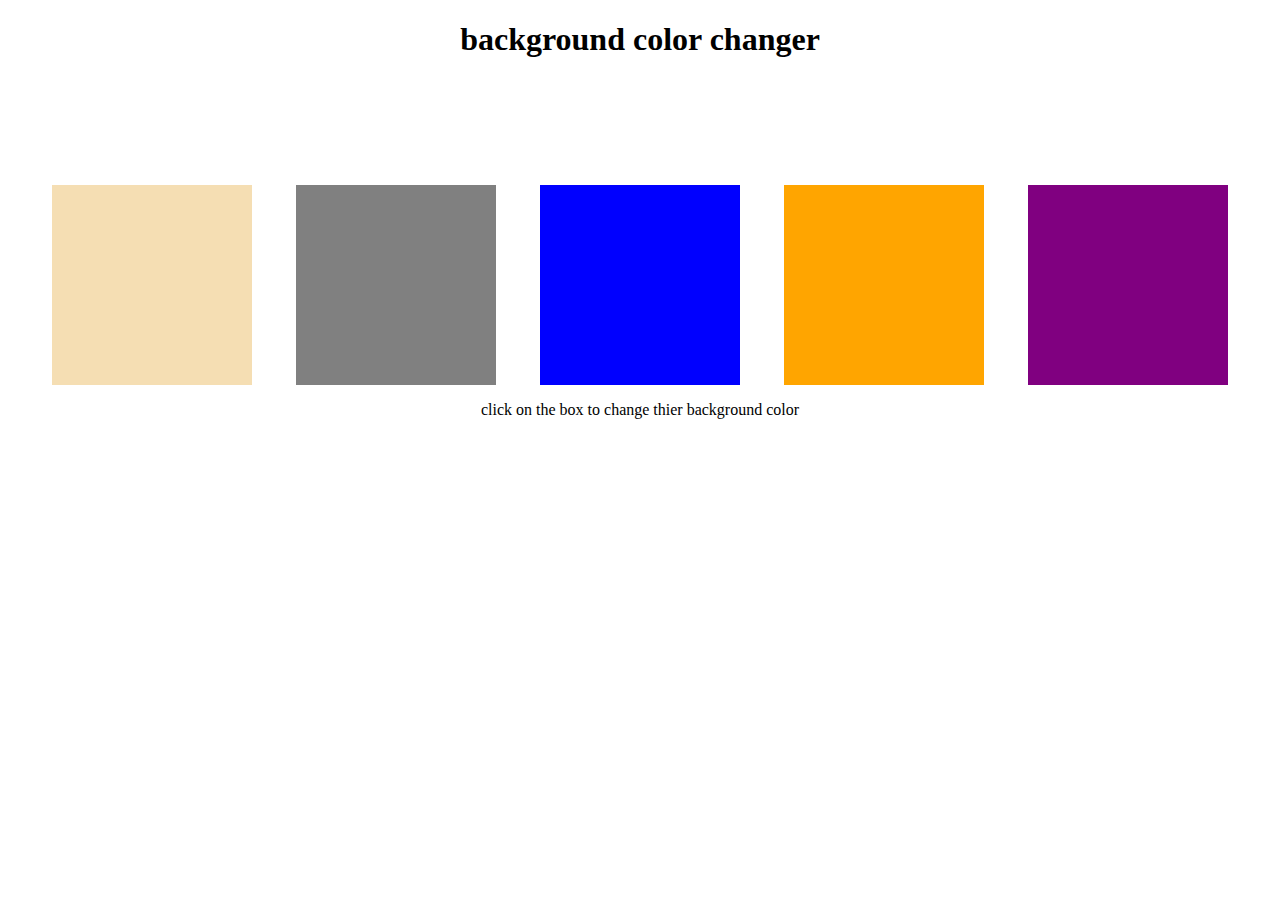
<file: BackgroundChanger.html>
<!DOCTYPE html>
<html lang="en">
  <head>
    <meta charset="UTF-8" />
    <meta name="viewport" content="width=device-width, initial-scale=1.0" />
    <title>Document</title>
  </head>
  <style>
    .box {
      height: 200px;
      width: 200px;
    }
    #wheat {
      background: wheat;
    }
    #blue {
      background: blue;
    }
    #grey {
      background: grey;
    }
    #orange {
      background: orange;
    }
    #purple {
      background: purple;
    }
    .main {
      display: flex;
      flex-direction: row;
      justify-content: space-evenly;
      align-items: center;
      margin-top: 10%;
    }
  </style>
  <body>
    <center>
        <h1>background color changer</h1>
      <div class="main">
        <div class="box" id="wheat"></div>
        <div class="box" id="grey"></div>
        <div class="box" id="blue"></div>
        <div class="box" id="orange"></div>
        <div class="box" id="purple"></div>
      </div>
      <p> click on the box to change thier background color</p>
    </center> 
    
    <script>
        const buttons = document.querySelectorAll('.box')
        const body = document.querySelector('body')
console.log(buttons);
console.log(body);


        
        buttons.forEach( function(box){
          box.addEventListener('click',function(e){
            if (e.target.id === 'blue') {
                body.style.backgroundColor = e.target.id
            }
            if (e.target.id === 'grey') {
                body.style.backgroundColor = e.target.id
            }
            if (e.target.id === 'purple') {
                body.style.backgroundColor = e.target.id
            }
            if (e.target.id === 'orange') {
                body.style.backgroundColor = e.target.id
            }
            if (e.target.id === 'wheat') {
                body.style.backgroundColor = e.target.id
            }
         
           })
        })
  </script>
  </body>

</html>
</file>
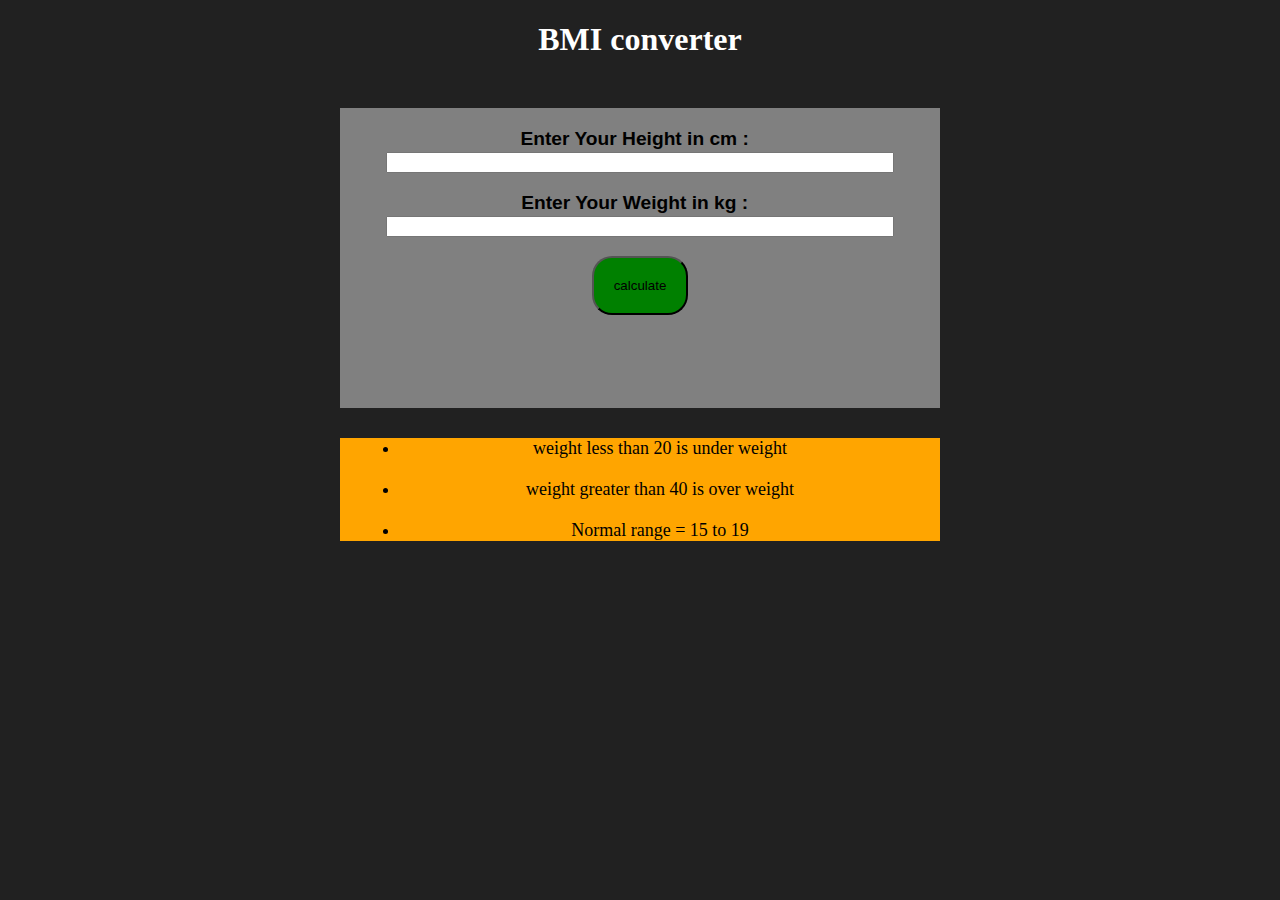
<file: BMIConveter.html>
<!DOCTYPE html>
<html lang="en">
<head>
    <meta charset="UTF-8">
    <meta name="viewport" content="width=device-width, initial-scale=1.0">
    <title>Document</title>
</head>
<style>
   body{
    background: #212121;
   }
    .parameter{
        background: orange;
        color: black;
        font-size: large;
        text-align: center;
        align-items: center;
        width: 600px;
        margin: 30px;
    }
    li{
        margin: 20px;
    }
    .form{
        display: flex;
        height: 300px;
        width: 600px;
        background: grey;
        font-family: sans-serif;
        font-weight: 400;
     
      margin-top: 50px;
        text-align: center;
    }
    .hieght{
        font-size: larger;
        font-weight: bold;
    }
    .weight{
        font-size: larger;
        font-weight: bold;
    }
    input{
        width: 500px;
    }
button{
    padding: 20px;
    color: black;
    background: green;
    border-radius: 20px;
}
</style>
<body>
<center>

    <h1 style="color: white;">BMI converter</h1>
  <div class="form">
    <form>
        <p class="hieght"><label>Enter Your Height in cm : &nbsp;<input type="text" id="ht"></label></p>
        <p class="weight"><label>Enter Your Weight in kg : &nbsp;<input type="text" id="wt"></label></p>
        <button> calculate</button>
       <div id="rst" style="height: 50px; font-size: large; font-weight: bold;"></div>
    </form>
    
  </div>
  
    <div class="parameter">
<ul>
    <li>weight less than 20 is under weight
        <li>weight greater than 40 is over weight </li>
        <li>Normal range = 15 to 19</li>
    </li>
</ul>
    </div>
</center>

<script>
    const f = document.querySelector('form')
  
    f.addEventListener('submit',(e)=>{
        e.preventDefault()


const h = parseInt(document.querySelector('#ht').value)
const w = parseInt(document.querySelector('#wt').value)
const r = document.querySelector('#rst')
     
      if (h === ''|| h<0 || isNaN(h)) {
    rst.innerHTML = 'please eneter valid hieght'
  }
   else if (w === ''|| w<0 || isNaN(w)) {
    rst.innerHTML = 'please eneter valid weight'
  }
  else{
 const bmi =   (w/((h*h)/1000)).toFixed(2)
 if(bmi<20){
    rst.innerHTML= [bmi] + 'you are under wieght';
 }
 else if(bmi>40){
    rst.innerHTML= [bmi] + 'you are over wieght';
 }
 else{
    rst.innerHTML= [bmi] + 'your wiegth is in range';
 }

  }

    })

    

</script>
</body>
</html>
</file>
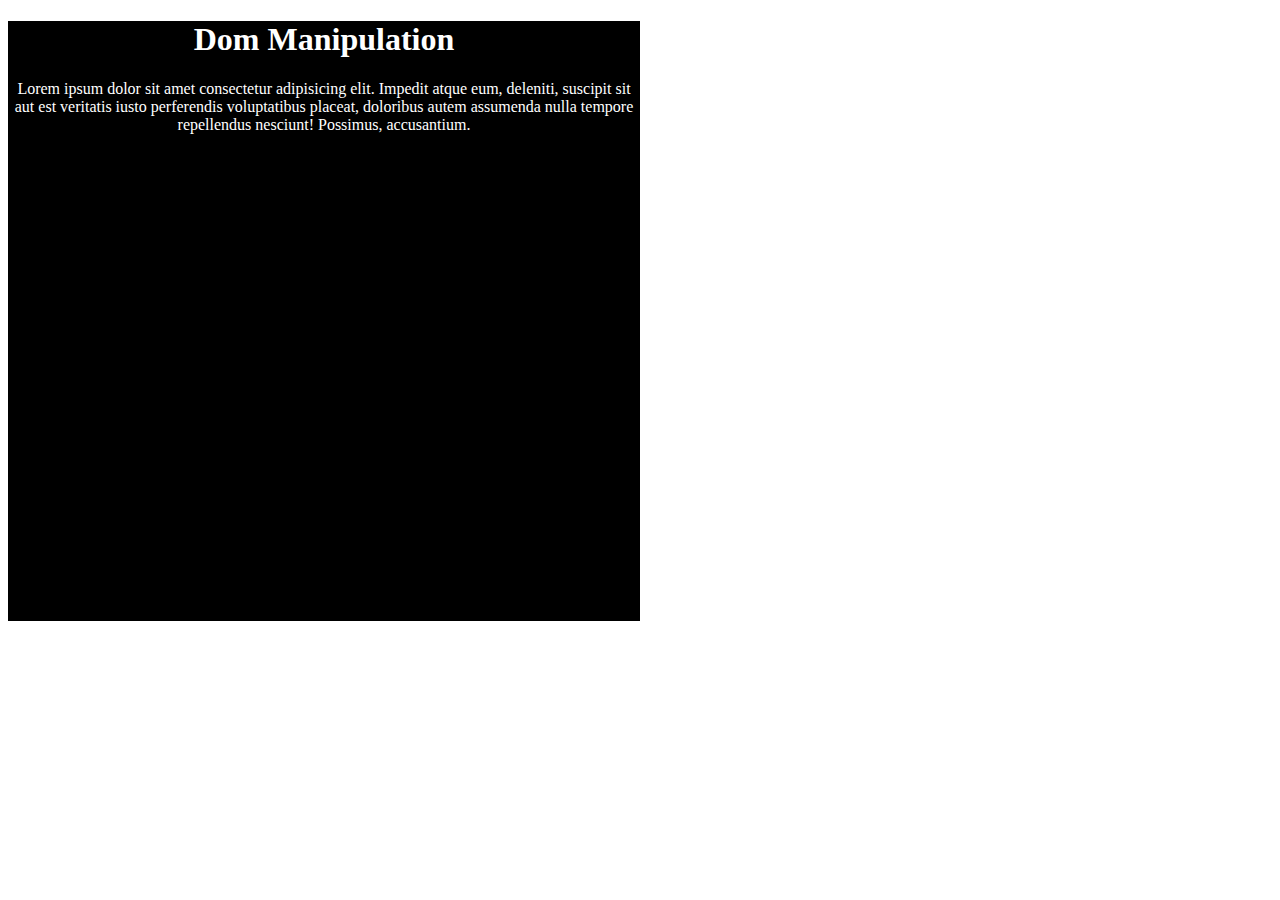
<file: Dom.html>
<!DOCTYPE html>
<html lang="en">
<head>
    <meta charset="UTF-8">
    <meta name="viewport" content="width=device-width, initial-scale=1.0">
    <title>Document object model</title>
    <style>
        .container{
            align-items: center;
            justify-content: center;
            text-align: center;
            background: #000;
            color: white;
            height: 600px;
            width: 50%;
        }
    </style>
</head>
<body>
    <div class="container">
        <h1>Dom Manipulation</h1>
        <P>Lorem ipsum dolor sit amet consectetur adipisicing elit. Impedit atque eum, deleniti, suscipit sit aut est veritatis iusto perferendis voluptatibus placeat, doloribus autem assumenda nulla tempore repellendus nesciunt! Possimus, accusantium.</P>
    </div>
</body>
</html>
</file>
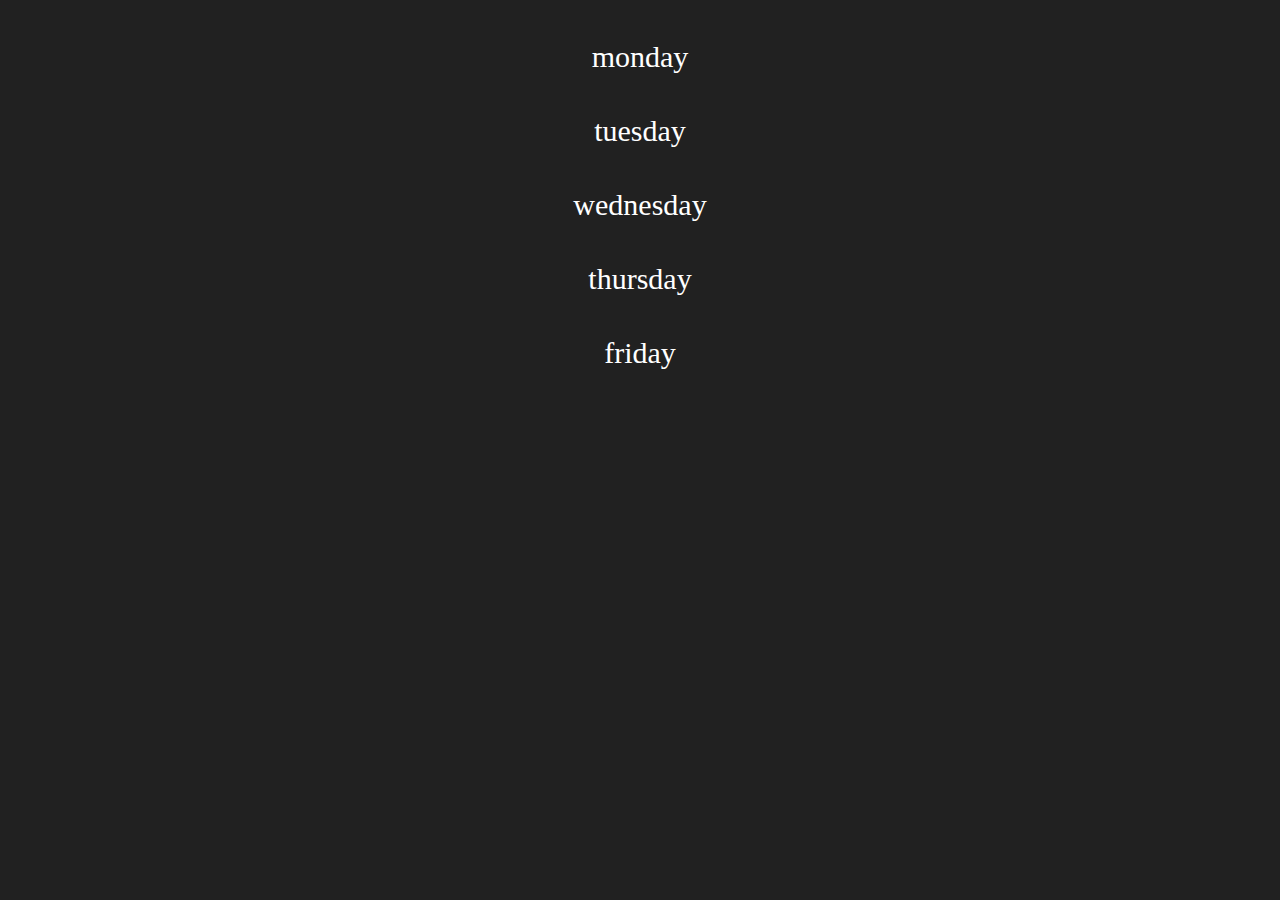
<file: dom2.html>
<!DOCTYPE html>
<html lang="en">
<head>
    <meta charset="UTF-8">
    <meta name="viewport" content="width=device-width, initial-scale=1.0">
    <title>Document</title>
</head>
<style>
    body{
        background:#212121;
        color: white;
        font-size: 30px;
        text-align: center
    
    }
    .day{
        margin: 40px;
    }
</style>
<body>
  <div class="parent">
    <div class="day">monday</div>
    <div class="day">tuesday</div>
    <div class="day">wednesday</div>
    <div class="day">thursday</div>
    <div class="day">friday</div>
  </div>  

  <script>
   const parent= document.querySelector('.parent')
//    console.log(parent);
//  console.log(parent.children);
//  console.log(parent.children[1]);

// parent.children[1].style.color='green'
// console.log(parent.firstElementChild);
// console.log(parent.lastElementChild);

const d = document.querySelector('.day')
// console.log(d);
// console.log(d.parentElement);
// console.log(d.nextElementSibling);

// console.log('nodes',parent.childNodes);






 
 
   
   
  </script>
</body>
</html>
</file>
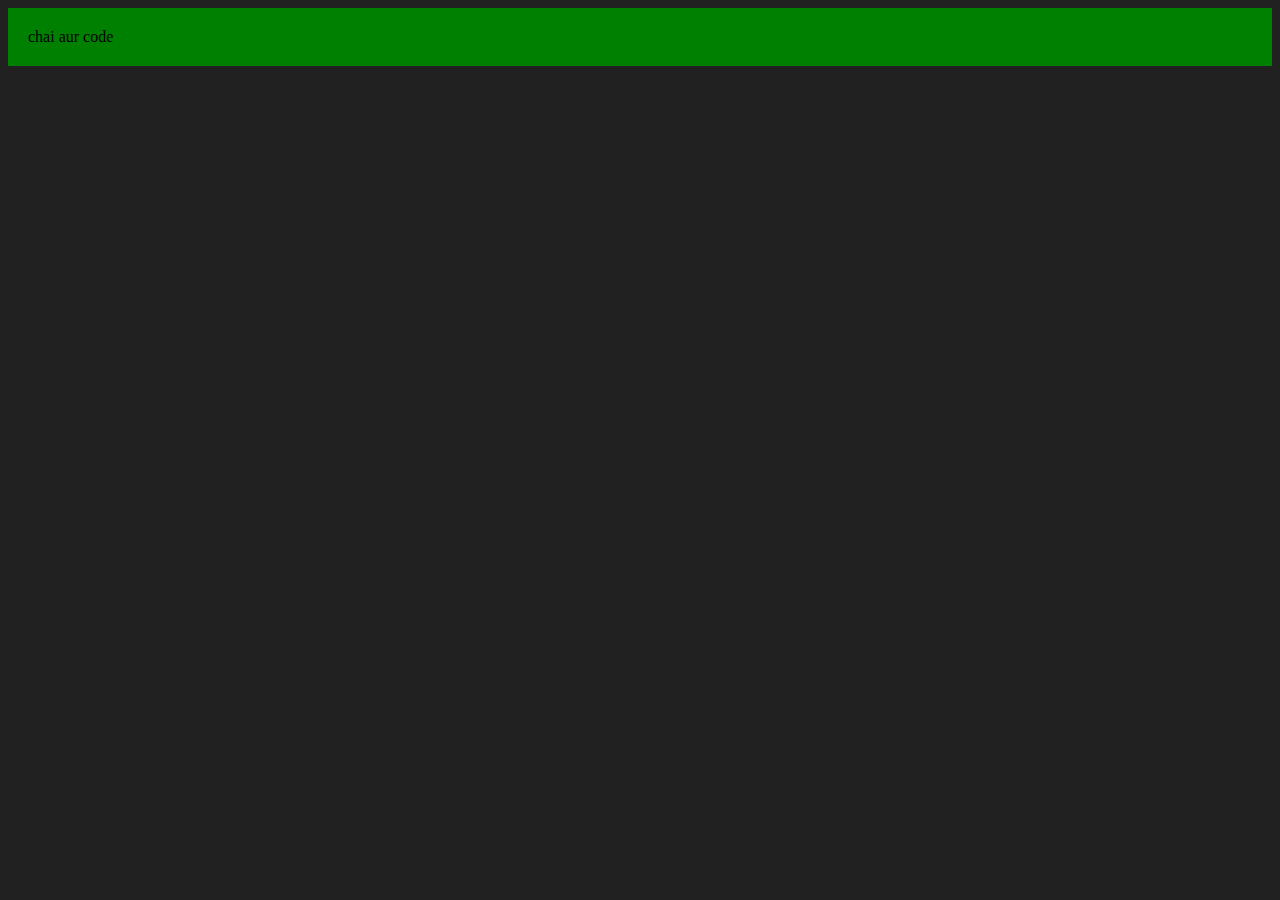
<file: dom3.html>
<!DOCTYPE html>
<html lang="en">
<head>
    <meta charset="UTF-8">
    <meta name="viewport" content="width=device-width, initial-scale=1.0">
    <title>Document</title>
</head>
<style>
    body{
        background: #212121;
    }
</style>
<body>
    

    <script>
        const div = document.createElement('div')
        div.className="box"
        div.id='Bx'
        div.setAttribute('title','java script title')
        div.style.backgroundColor="green"
        div.style.padding='20px'
        const n = document.createTextNode('chai aur code')
        div.appendChild(n)
        document.body.appendChild(div)
    </script>
</body>
</html>
</file>
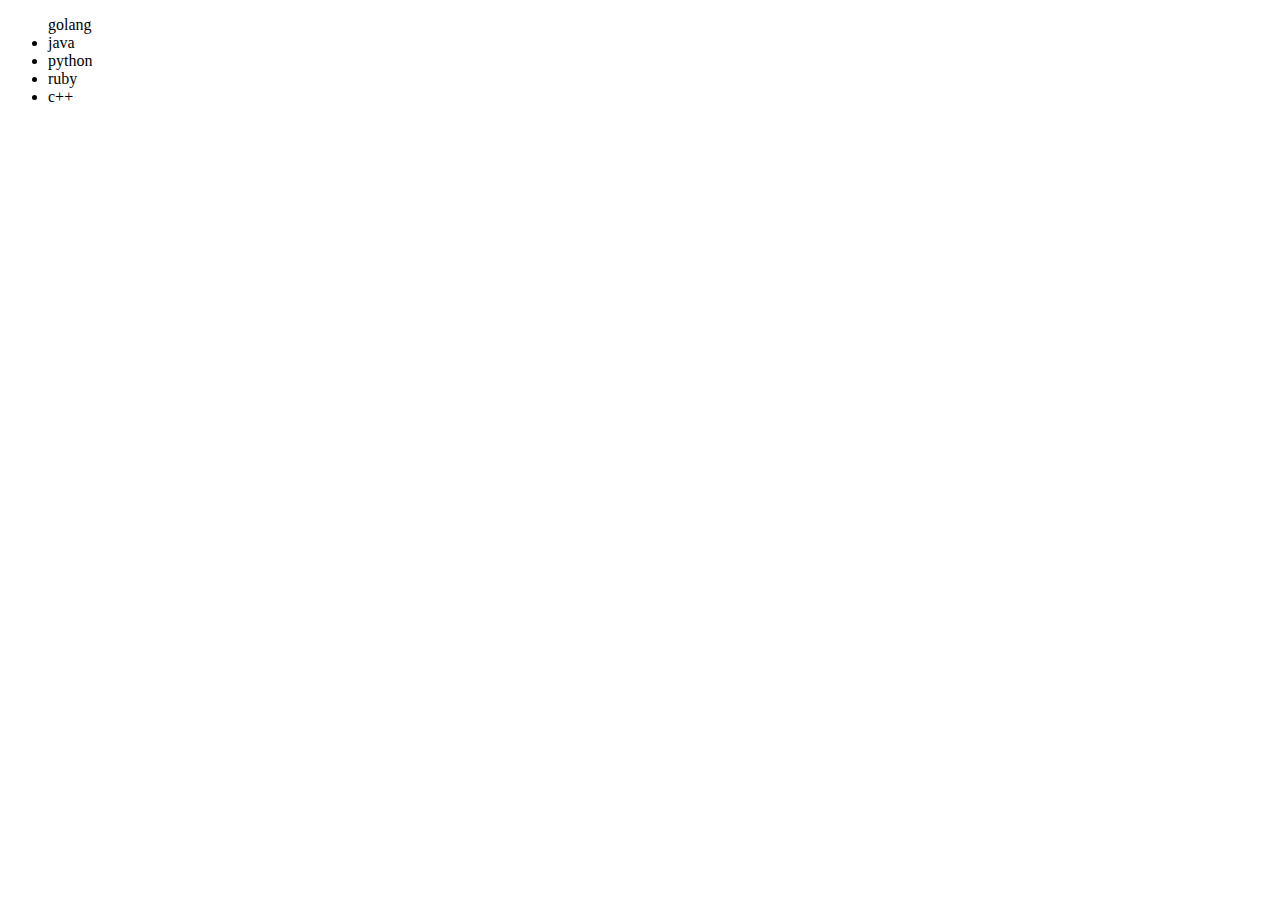
<file: dom4.html>
<!DOCTYPE html>
<html lang="en">
<head>
    <meta charset="UTF-8">
    <meta name="viewport" content="width=device-width, initial-scale=1.0">
    <title>Document</title>
</head>
<body>
    <ul class="list">
        <li>java script</li>
    </ul>

    <script>
   addLang = (name) => {
const li = document.createElement('li')
li.innerHTML=[name]
document.querySelector('.list').appendChild(li)
        }
       addLang('java')
       addLang('python')

       add = (name)=>{
        const li = document.createElement('li')
        li.appendChild(document.createTextNode(name))
        document.querySelector('.list').appendChild(li)
       }
       add('ruby')
       add('c++')


       const nl = document.querySelector('li:nth-child(1)')
    const l = document.createTextNode('li')
    l.textContent='golang'
       nl.replaceWith(l)
    </script>
</body>
</html>
</file>
